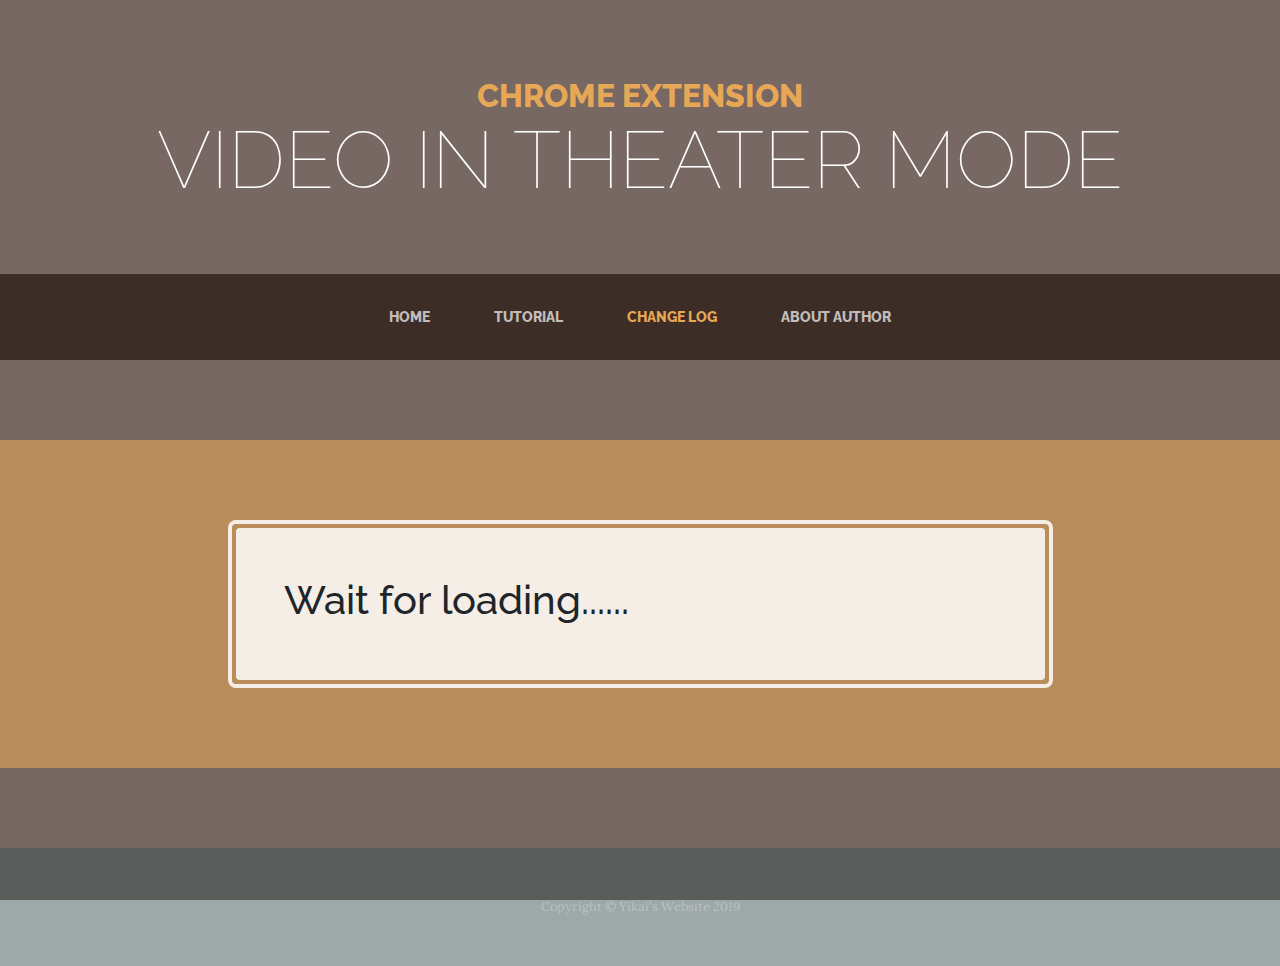
<file: option/log.html>
<!DOCTYPE html>
<html lang="en">

    <head>

        <meta charset="utf-8">
        <meta name="viewport" content="width=device-width, initial-scale=1, shrink-to-fit=no">
        <meta name="description" content="">
        <meta name="author" content="">

        <title>Video in Theater Mode</title>

        <link rel="shortcut icon" href="./img/icon48.png">

        <!-- Bootstrap core CSS -->
        <link href="vendor/bootstrap/css/bootstrap.min.css" rel="stylesheet">

        <!-- Custom fonts for this template -->
        <link href="https://fonts.googleapis.com/css?family=Raleway:100,100i,200,200i,300,300i,400,400i,500,500i,600,600i,700,700i,800,800i,900,900i" rel="stylesheet">
        <link href="https://fonts.googleapis.com/css?family=Lora:400,400i,700,700i" rel="stylesheet">

        <!-- Custom styles for this template -->
        <link href="css/business-casual.css" rel="stylesheet">

    </head>

    <body>

        <h1 class="site-heading text-center text-white d-none d-lg-block">
            <span class="site-heading-upper text-primary mb-3">Chrome Extension</span>
            <span class="site-heading-lower">Video in Theater Mode</span>
        </h1>

        <!-- Navigation -->
        <nav class="navbar navbar-expand-lg navbar-dark py-lg-4" id="mainNav">
            <div class="container">
                <a class="navbar-brand text-uppercase text-expanded font-weight-bold d-lg-none" href="#">Start Bootstrap</a>
                <button class="navbar-toggler" type="button" data-toggle="collapse" data-target="#navbarResponsive" aria-controls="navbarResponsive" aria-expanded="false" aria-label="Toggle navigation">
                    <span class="navbar-toggler-icon"></span>
                </button>
                <div class="collapse navbar-collapse" id="navbarResponsive">
                    <ul class="navbar-nav mx-auto">
                        <li class="nav-item px-lg-4">
                            <a class="nav-link text-uppercase text-expanded" href="index.html">Home
                                <span class="sr-only">(current)</span>
                            </a>
                        </li>
                        <li class="nav-item px-lg-4">
                            <a class="nav-link text-uppercase text-expanded" href="tutorial.html">Tutorial</a>
                        </li>
                        <li class="nav-item active px-lg-4">
                            <a class="nav-link text-uppercase text-expanded" href="log.html">Change Log</a>
                        </li>
                        <li class="nav-item px-lg-4">
                            <a class="nav-link text-uppercase text-expanded" href="about.html">About Author</a>
                        </li>
                    </ul>
                </div>
            </div>
        </nav>

        <section class="page-section cta">
            <div class="container">
                <div class="row">
                    <div class="col-xl-9 mx-auto">
                        <div class="cta-inner rounded" id="md2html">
                            <h1>Wait for loading......</h1>
                        </div>
                    </div>
                </div>
            </div>
        </section>

        <footer class="footer text-faded text-center py-5">
            <div class="container">
                <p class="m-0 small">Copyright &copy; Yikai's Website 2019</p>
            </div>
        </footer>

        <!-- Bootstrap core JavaScript -->
        <script src="vendor/jquery/jquery.min.js" type="text/javascript"></script>
        <script src="vendor/bootstrap/js/bootstrap.bundle.min.js" type="text/javascript"></script>
        <script src="vendor/marked/marked.min.js" type="text/javascript"></script>
        <script src="js/getLog.js" type="text/javascript"></script>

    </body>
</html>
</file>
<file: option/css/business-casual.css>
/*!
 * Start Bootstrap - Business Casual v5.0.2 (https://startbootstrap.com/template-overviews/business-casual)
 * Copyright 2013-2018 Start Bootstrap
 * Licensed under MIT (https://github.com/BlackrockDigital/startbootstrap-business-casual/blob/master/LICENSE)
 */

body {
  font-family: 'Lora';
  background: -webkit-gradient(linear, left top, left bottom, from(rgba(47, 23, 15, 0.65))), url("https://drive.google.com/thumbnail?id=1s0k7NGDlw8SpZ0zy-FJliSkMj34zOAoG&sz=w1920-h1080");
  background: linear-gradient(rgba(47, 23, 15, 0.65)), url("https://drive.google.com/thumbnail?id=1s0k7NGDlw8SpZ0zy-FJliSkMj34zOAoG&sz=w1920-h1080");
  background-attachment: fixed;
  background-position: center;
  background-size: cover;
}

h1,
h2,
h3,
h4,
h5,
h6 {
  font-family: 'Raleway';
}

p {
  line-height: 1.75;
}

.text-faded {
  color: rgba(255, 255, 255, 0.3);
}

.site-heading {
  margin-top: 5rem;
  margin-bottom: 5rem;
  text-transform: uppercase;
  line-height: 1;
  font-family: 'Raleway';
}

.site-heading .site-heading-upper {
  display: block;
  font-size: 2rem;
  font-weight: 800;
}

.site-heading .site-heading-lower {
  font-size: 5rem;
  font-weight: 100;
  line-height: 4rem;
}

.page-section {
  margin-top: 5rem;
  margin-bottom: 5rem;
}

.section-heading {
  text-transform: uppercase;
}

.section-heading .section-heading-upper {
  display: block;
  font-size: 1rem;
  font-weight: 800;
}

.section-heading .section-heading-lower {
  display: block;
  font-size: 3rem;
  font-weight: 100;
}

.bg-faded {
  background-color: rgba(255, 255, 255, 0.85);
}

#mainNav {
  background-color: rgba(35, 20, 13, 0.7);
  font-family: 'Raleway';
}

#mainNav .navbar-brand {
  color: #e6a756;
}

#mainNav .navbar-nav .nav-item .nav-link {
  color: rgba(255, 255, 255, 0.7);
  font-weight: 800;
}

#mainNav .navbar-nav .nav-item.active .nav-link {
  color: #e6a756;
}

@media (min-width: 992px) {
  #mainNav .navbar-nav .nav-item .nav-link {
    font-size: 0.9rem;
  }
  #mainNav .navbar-nav .nav-item .nav-link:hover {
    color: rgba(255, 255, 255, 0.4);
  }
  #mainNav .navbar-nav .nav-item.active .nav-link:hover {
    color: #e6a756;
  }
}

.btn-xl {
  font-weight: 700;
  font-size: 0.8rem;
  padding-top: 1.5rem;
  padding-bottom: 1.5rem;
  padding-left: 2rem;
  padding-right: 2rem;
}

.intro {
  position: relative;
}

@media (min-width: 992px) {
  .intro .intro-img {
    width: 75%;
    float: right;
  }
  .intro .intro-text {
    left: 0;
    width: 30%;
    margin-top: 3em;
    position: absolute;
  }
  .intro .intro-text .intro-button {
    width: 100%;
    left: 0;
    position: absolute;
    bottom: -2rem;
  }
}

@media (min-width: 1200px) {
  .intro .intro-text {
    width: 30%;
  }
}

.cta {
  padding-top: 5rem;
  padding-bottom: 5rem;
  background-color: rgba(230, 167, 86, 0.6);
}

.cta .cta-inner {
  position: relative;
  padding: 3rem;
  margin: 0.5rem;
  background-color: rgba(255, 255, 255, 0.85);
}

.cta .cta-inner:before {
  border-radius: 0.5rem;
  content: '';
  position: absolute;
  top: -0.5rem;
  bottom: -0.5rem;
  left: -0.5rem;
  right: -0.5rem;
  border: 0.25rem solid rgba(255, 255, 255, 0.85);
}

@media (min-width: 992px) {
  .about-heading .about-heading-img {
    position: relative;
    z-index: 0;
  }
  .about-heading .about-heading-content {
    /* margin-top: -5rem; */
    position: relative;
    z-index: 1;
  }
}

@media (min-width: 992px) {
  .product-item .product-item-title {
    position: relative;
    z-index: 1;
    margin-bottom: -3rem;
  }
  .product-item .product-item-img {
    position: relative;
    z-index: 0;
    max-width: 60vw;
  }
  .product-item .product-item-description {
    position: relative;
    z-index: 1;
    margin-top: -3rem;
    max-width: 50vw;
  }
}

.list-hours {
  font-size: 0.9rem;
}

.list-hours .list-hours-item {
  border-bottom: 1px solid rgba(230, 167, 86, 0.5);
  padding-bottom: .25rem;
  margin-bottom: 1rem;
  font-style: italic;
}

.list-hours .list-hours-item.today {
  font-weight: bold;
  color: #e6a756;
}

@media (min-width: 992px) {
  .list-hours {
    width: 50%;
    font-size: 1.1rem;
  }
}

.address strong {
  font-size: 1.2rem;
}

.footer {
  background-color: rgba(60, 82, 81, 0.5);
}

.text-primary {
  color: #e6a756 !important;
}

.bg-primary {
  background-color: #e6a756 !important;
}

.btn {
  -webkit-box-shadow: 0px 3px 3px 0px rgba(33, 37, 41, 0.1);
  box-shadow: 0px 3px 3px 0px rgba(33, 37, 41, 0.1);
}

.btn-primary {
  background-color: #e6a756;
  border-color: #e6a756;
}

.btn-primary:hover, .btn-primary:focus, .btn-primary:active {
  background-color: #df902a;
  border-color: #df902a;
}

.font-weight-light {
  font-weight: 100 !important;
}
</file>
